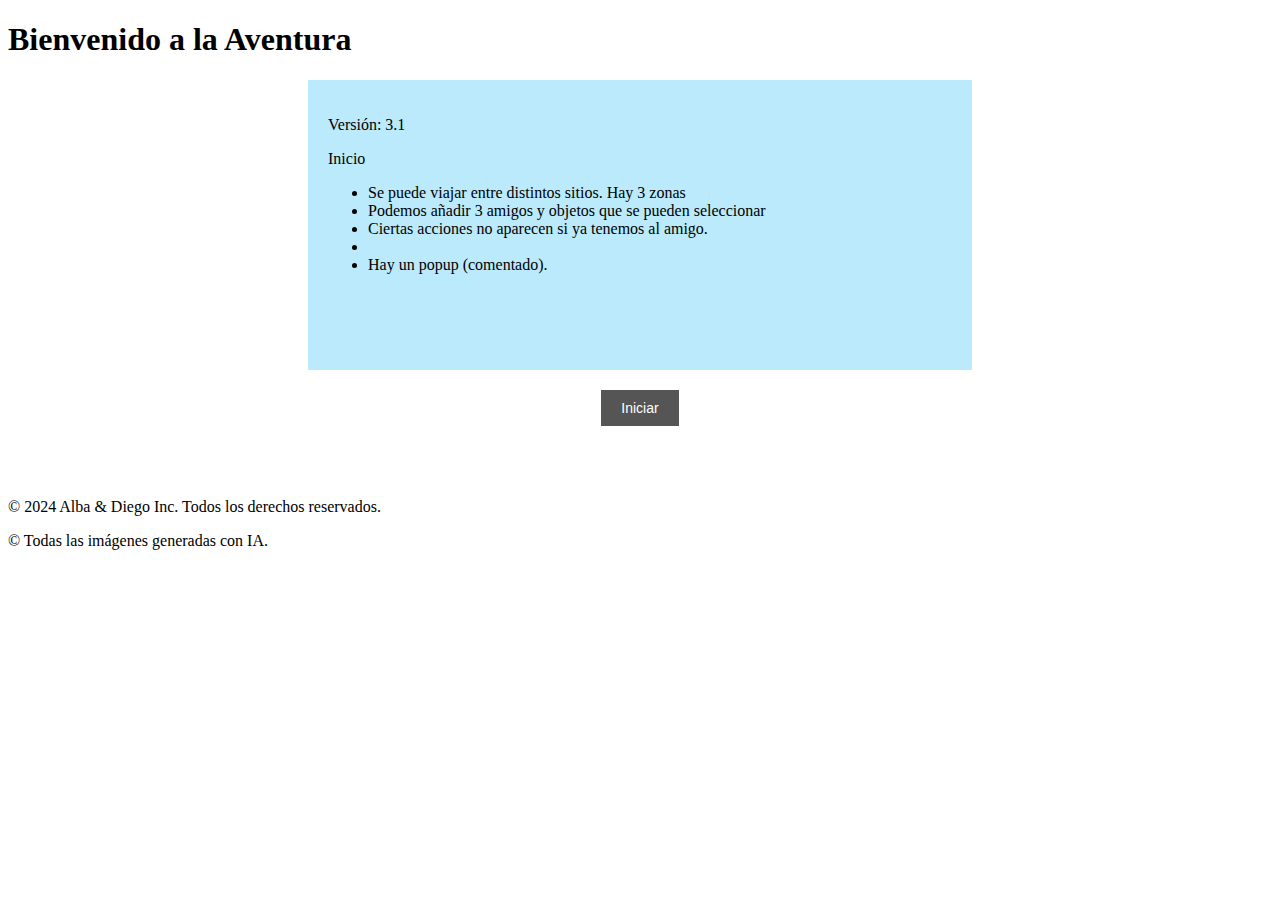
<file: index.html>
<!DOCTYPE html>
<html lang="en">
<head>
  <meta charset="UTF-8">
  <meta name="viewport" content="width=device-width, initial-scale=1.0">
  <title>Nuestros mapas</title>
  <style>
    /* Estilos para la sección notas */
    .notas {
      background-color: #bbeafc;
      padding: 20px;
      margin-left: 300px;
      margin-right: 300px;
      text-align: left;
      height: 250px;
    }
    .boton {
      padding: 20px;
      text-align: center;
    }   
    button {
      background-color: #555555;
      color: #fff;
      padding: 10px 20px;
      font-size: 14px;
      border: none;
      cursor: pointer;
    }
    button:hover {
      background-color: #1c5fac;
    }
  </style>
</head>
<body>
  <h1>Bienvenido a la Aventura</h1>

  <section class="notas">
    <p>Versión: 3.1</p>
    <p>Inicio</p>
    <ul>
      <li>Se puede viajar entre distintos sitios. Hay 3 zonas</li>
      <li>Podemos añadir 3 amigos y objetos que se pueden seleccionar</li>
      <li>Ciertas acciones no aparecen si ya tenemos al amigo.</li>
	  <li></li>
	  <li>Hay un popup (comentado).</li>
    </ul>
  </section>
  
  <section class="boton">
    <button onclick="iniciarJuego()">Iniciar</button>
  </section>
  
  <footer>
    <br><br>
    <p>© 2024 Alba & Diego Inc. Todos los derechos reservados.</p>
    <p>© Todas las imágenes generadas con IA.</p>
  </footer>

  <script>
    function iniciarJuego() {
      window.location.href = 'Home.html';
    }
  </script>
</body>
</html>
</file>
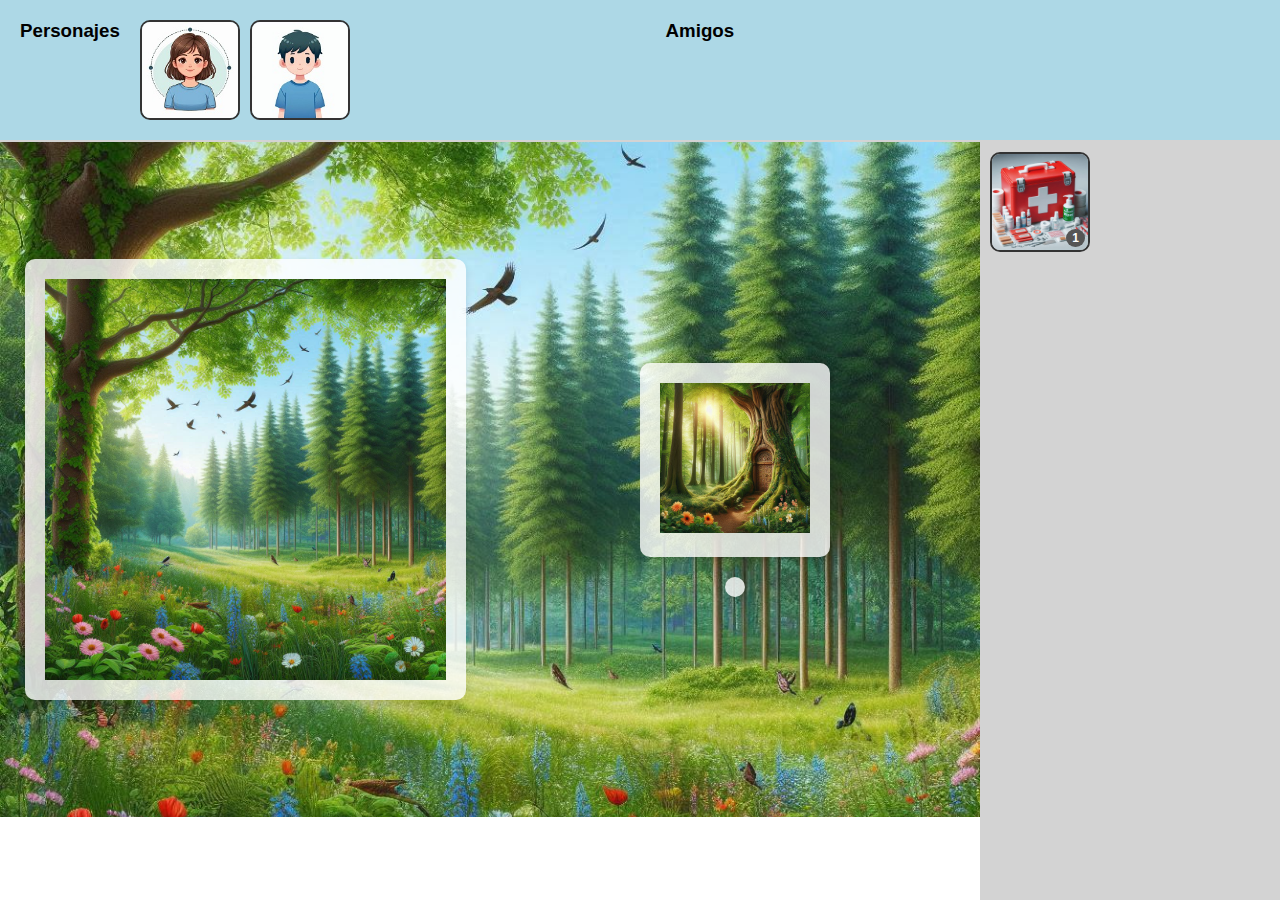
<file: Home.html>
<!DOCTYPE html>
<html lang="es">
<head>
    <meta charset="UTF-8">
    <meta name="viewport" content="width=device-width, initial-scale=1.0">
    <title>Aventura Gráfica</title>
    <link rel="stylesheet" href="estilos.css">
</head>
<body>
    <header id="personajes">
        <h3>Personajes</h3>
        <div id="lista-personajes"></div>
        <h3>Amigos</h3>
        <div id="lista-amigos"></div>
    </header>
    <main id="aventura">
        <section id="contenedor-imagen">
            <img id="imagen-principal" src="Fondos/Bosque1.jpg" alt="Imagen principal">
        </section>
        <section id="contenedor-botones">
            <div id="barra-movimientos"></div>
            <div id="barra-amigos"></div>
        </section>
    </main>
    <aside id="inventario">
        <div id="lista-objetos"></div>
    </aside>

    <script src="funciones.js"></script>
</body>
</html>
</file>
<file: estilos.css>
/* Variables para colores y tamaños consistentes */
:root {
  --primary-color: #555555;
  --hover-color: #1c5fac;
  --bg-light: #f0f0f0;
  --bg-gray: lightgray;
  --bg-blue: lightblue;
  --border-color: #333;
  --spacing-sm: 10px;
  --spacing-md: 20px;
  --spacing-lg: 50px;
  --border-radius: 10px;
  --tooltip-bg: rgba(0, 0, 0, 0.8);
  --overlay-bg: rgba(255, 255, 255, 0.8);
}

/* Resetear estilos básicos */
* {
  margin: 0;
  padding: 0;
  box-sizing: border-box;
}

body {
  display: grid;
  grid-template-rows: auto 1fr;
  grid-template-columns: 1fr 300px;
  grid-template-areas:
    "personajes personajes"
    "aventura inventario";
  min-height: 100vh;
  font-family: Arial, sans-serif;
  text-align: center;
}

/* Estilos de botones genéricos */
button {
  background-color: var(--primary-color);
  color: white;
  padding: var(--spacing-sm) var(--spacing-md);
  font-size: 14px;
  border: none;
  cursor: pointer;
  transition: background-color 0.3s ease;
}

button:hover {
  background-color: var(--hover-color);
}

/* Contenedor de botones de acción */
.boton-contenedor {
  position: relative;
  display: inline-block;
}

.boton-lugar {
  width: 150px;
  height: 150px;
  margin: var(--spacing-sm);
  cursor: pointer;
  transition: transform 0.2s ease;
}

.boton-lugar:hover {
  transform: scale(1.1);
}

/* Tooltip */
.tooltip {
  visibility: hidden;
  background-color: var(--tooltip-bg);
  color: white;
  text-align: center;
  padding: 5px var(--spacing-sm);
  border-radius: 5px;
  position: absolute;
  bottom: 110%;
  left: 50%;
  transform: translateX(-50%);
  white-space: nowrap;
  font-size: 14px;
  z-index: 10;
}

.boton-contenedor:hover .tooltip {
  visibility: visible;
}

/* Header con personajes */
#personajes {
  grid-area: personajes;
  background-color: var(--bg-blue);
  padding: var(--spacing-md); /* Reducido el padding para mejor uso del espacio */
  display: flex;
  align-items: flex-start; /* Alinea los elementos al inicio */
  gap: var(--spacing-md);
  border-bottom: 2px solid var(--bg-gray);
}

/* Contenedores de listas dentro de personajes */
#lista-personajes,
#lista-amigos {
  flex: 1; /* Cada lista ocupa el mismo espacio disponible */
  display: flex;
  flex-wrap: wrap; /* Permite que los elementos se envuelvan si no caben */
  gap: var(--spacing-sm);
}

/* Títulos dentro de personajes */
#personajes h3 {
  margin-bottom: var(--spacing-sm);
}

/* Inventario */
#inventario {
  grid-area: inventario;
  background-color: var(--bg-gray);
  padding: var(--spacing-sm);
  overflow-y: auto;
  display: flex;
  flex-wrap: wrap;
  gap: var(--spacing-sm);
}

/* Elementos de personajes y objetos */
.personaje-item {
  width: 100px;
  height: 100px;
  border: 2px solid var(--border-color);
  border-radius: var(--border-radius);
  object-fit: cover;
  transition: transform 0.2s ease;
}

.personaje-item:hover {
  transform: scale(1.05);
}

/* Elementos de objetos */
.object-item {
  position: relative;
  width: 100px;
  height: 100px;
  cursor: pointer; /* Indica que es clicable */
}

.object-item img {
  width: 100%;
  height: 100%;
  border: 2px solid var(--border-color);
  border-radius: var(--border-radius);
  object-fit: cover;
  transition: transform 0.2s ease, border-color 0.3s ease;
}

.object-item:hover img {
  transform: scale(1.05);
}

.object-item.selected img {
  border-color: var(--hover-color); /* Borde azul cuando seleccionado */
  box-shadow: 0 0 8px var(--hover-color); /* Resplandor azul */
}

/* Cantidad */
.quantity {
  position: absolute;
  bottom: 5px;
  right: 5px;
  background: var(--primary-color);
  color: white;
  padding: 2px 6px;
  border-radius: 50%;
  font-size: 12px;
  font-weight: bold;
}

/* Área principal de aventura */
#aventura {
  grid-area: aventura;
  display: flex;
  height: 75vh;
  background-size: cover;
  background-position: center;
  background-repeat: no-repeat;
}

/* Contenedores de imagen y botones */
#contenedor-imagen,
#contenedor-botones {
  width: 50%;
  display: flex;
  flex-direction: column;
  justify-content: center;
  align-items: center;
}

#imagen-principal {
  max-width: 90%;
  max-height: 90%;
  object-fit: contain;
  background: var(--overlay-bg);
  padding: var(--spacing-md);
  border-radius: var(--border-radius);
  box-shadow: 0 4px 8px rgba(0, 0, 0, 0.1);
}

/* Barras de acciones */
#barra-movimientos,
#barra-amigos {
  display: flex;
  justify-content: center;
  gap: var(--spacing-sm);
  margin: var(--spacing-sm) 0;
  flex-wrap: wrap;
  background: var(--overlay-bg);
  padding: var(--spacing-sm);
  border-radius: var(--border-radius);
  box-shadow: 0 2px 4px rgba(0, 0, 0, 0.1);
}

/* Zonas específicas */
.zona-bosque {
  background: url("Fondos/Bosque1.jpg") no-repeat center center;
  background-size: cover;
}

.zona-montaña {
  background: url("Fondos/Montaña.jpg") no-repeat center center;
  background-size: cover;
}

.zona-playa {
  background: url("Fondos/Playa.jpg") no-repeat center center;
  background-size: cover;
}

/* Estilos del popup */
.popup {
  position: fixed;
  top: 0;
  left: 0;
  width: 100%;
  height: 100%;
  background: rgba(0, 0, 0, 0.5); /* Fondo semitransparente */
  display: flex;
  justify-content: center;
  align-items: center;
  z-index: 100; /* Asegura que esté encima de todo */
}

.popup-content {
  background: white;
  padding: var(--spacing-md);
  border-radius: var(--border-radius);
  box-shadow: 0 4px 8px rgba(0, 0, 0, 0.2);
  max-width: 400px;
  text-align: center;
}

.popup-content p {
  margin-bottom: var(--spacing-md);
  font-size: 16px;
}

.popup-content button {
  background-color: var(--primary-color);
  color: white;
  padding: var(--spacing-sm) var(--spacing-md);
  border: none;
  border-radius: 5px;
  cursor: pointer;
  transition: background-color 0.3s ease;
}

.popup-content button:hover {
  background-color: var(--hover-color);
}

/* Media Queries para responsividad */
@media (max-width: 768px) {
  body {
    grid-template-columns: 1fr;
    grid-template-areas:
      "personajes"
      "aventura"
</file>
